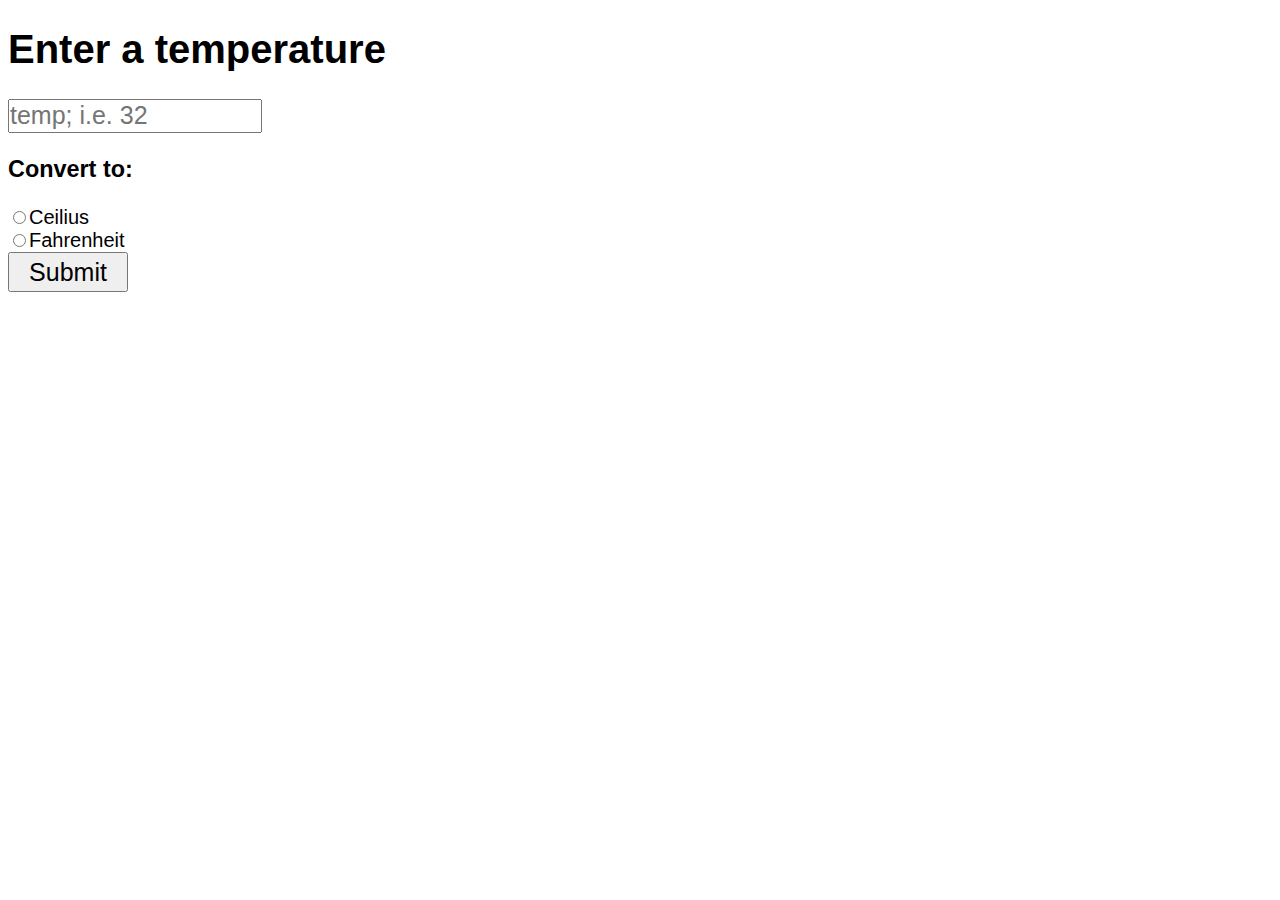
<file: converter/index.html>
<!DOCTYPE html>
<html lang="en">
<head>
    <meta charset="UTF-8">
    <meta name="viewport" content="width=device-width, initial-scale=1.0">
    <title>Document</title>
    <link rel="stylesheet" href="style.css">
</head>
<body>
    <h1>Enter a temperature</h1>
    <input type="text" id="input" placeholder="temp; i.e. 32"><br>
    
    <h3>Convert to:</h3>
    <label><input id="cel" type="radio" name="temps">Ceilius</label><br>
    <label><input id="feh" type="radio" name="temps">Fahrenheit</label><br>
    <button id="sbtbtn">Submit</button><br>
    
    <label id="answer"></label>


    <script src="index.js"></script>
</body>
</html>
</file>
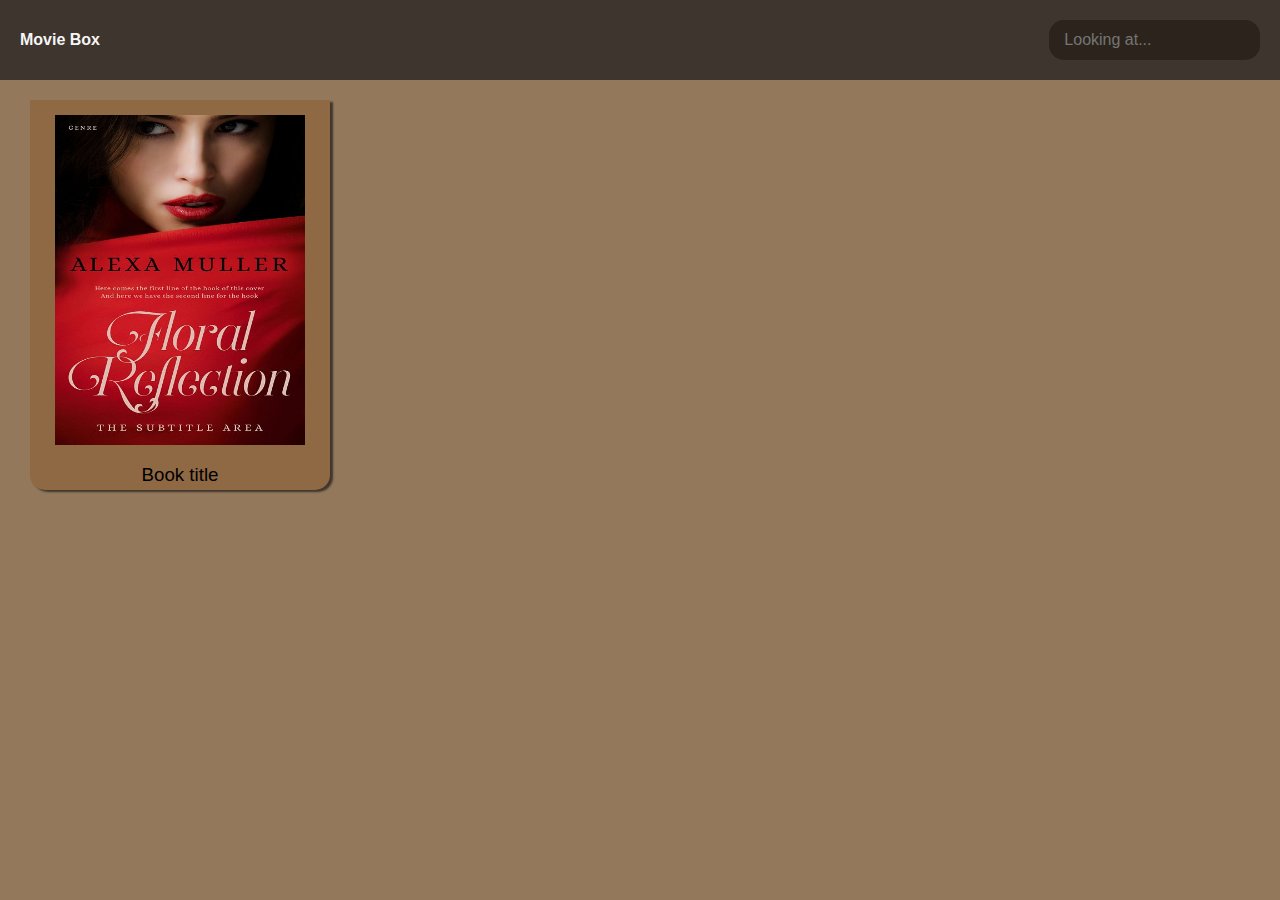
<file: Moviebox/index.html>
<!DOCTYPE html>
<html lang="en">
<head>
    <meta charset="UTF-8">
    <meta name="viewport" content="width=device-width, initial-scale=1.0">
    <title>Window Library</title>
    <link rel="stylesheet" href="style.css">
</head>
<body>
    <header>
        <div class="topnav">
            <a id="logo" href="#">Movie Box</a>
            <form action="">
                <input id="searchbar" type="text" placeholder="   Looking at...">
            </form>
        </div>
    </header>

    <section>
        <div id="card">
            <img src="image.jpg">
            <h3>Book title</h3>
        </div>
    </section>





    <script src="index.js"></script>
</body>
</html>
</file>
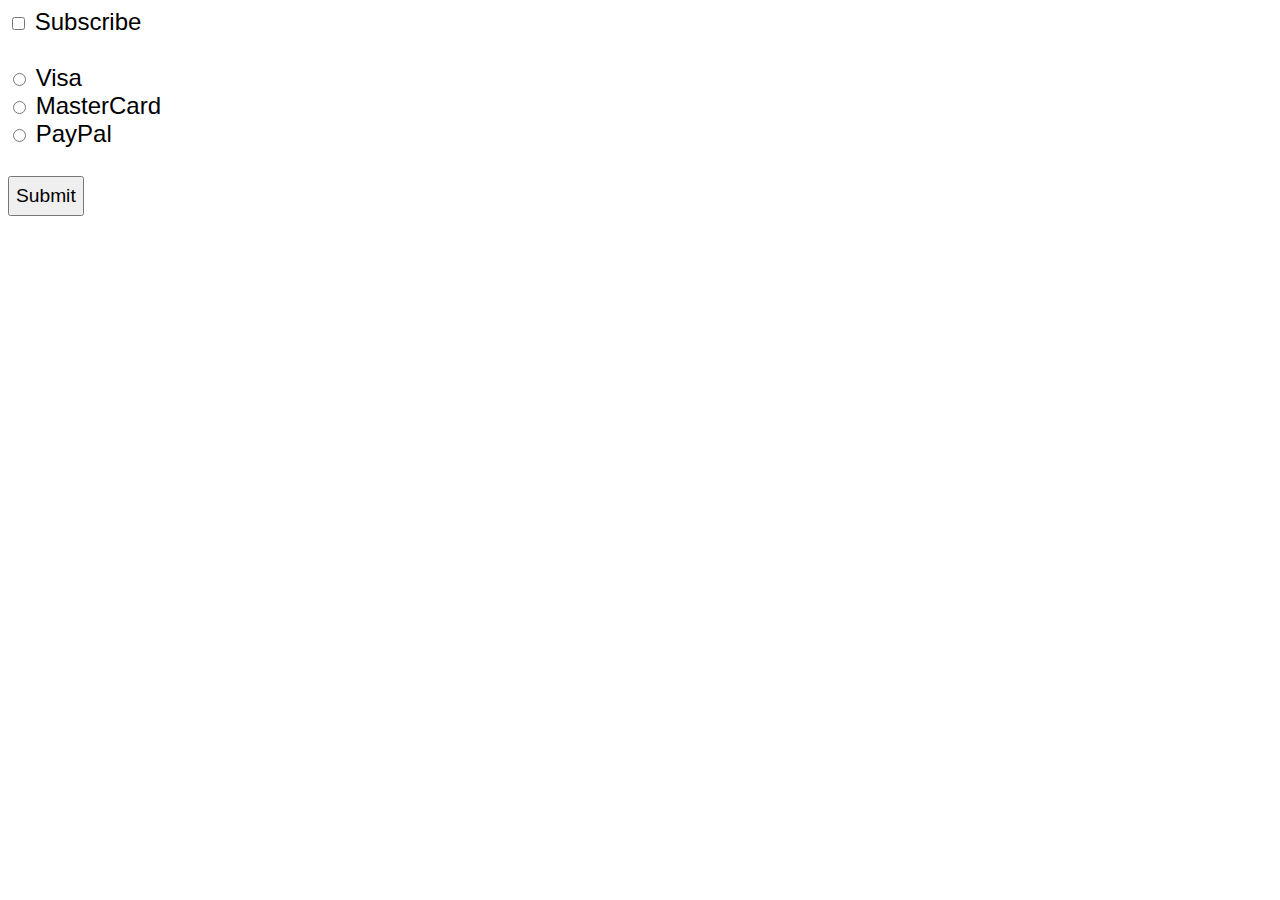
<file: new/index.html>
<!DOCTYPE html>
<html lang="en">
<head>
    <meta charset="UTF-8">
    <meta name="viewport" content="width=device-width, initial-scale=1.0">
    <title>Hello JS</title>
    <link rel="stylesheet" href="style.css">

</head>
<body>
    <input type="checkbox" id="check">
    <label for="check">Subscribe</label><br><br>
    <input type="radio" id="visabtn" name="choose">
    <label for="visabtn">Visa</label><br>
    <input type="radio" id="mastercardbtn" name="choose">
    <label for="mastercardbtn">MasterCard</label><br>
    <input type="radio" id="paypalbtn"  name="choose">
    <label for="paypalbtn">PayPal</label><br><br>

    <button id="submitbtn">Submit</button><br><br>

    <p id="subresult"></p>
    <p id="payresult"></p>



    <script src="index.js"></script>
</body>
</html>
</file>
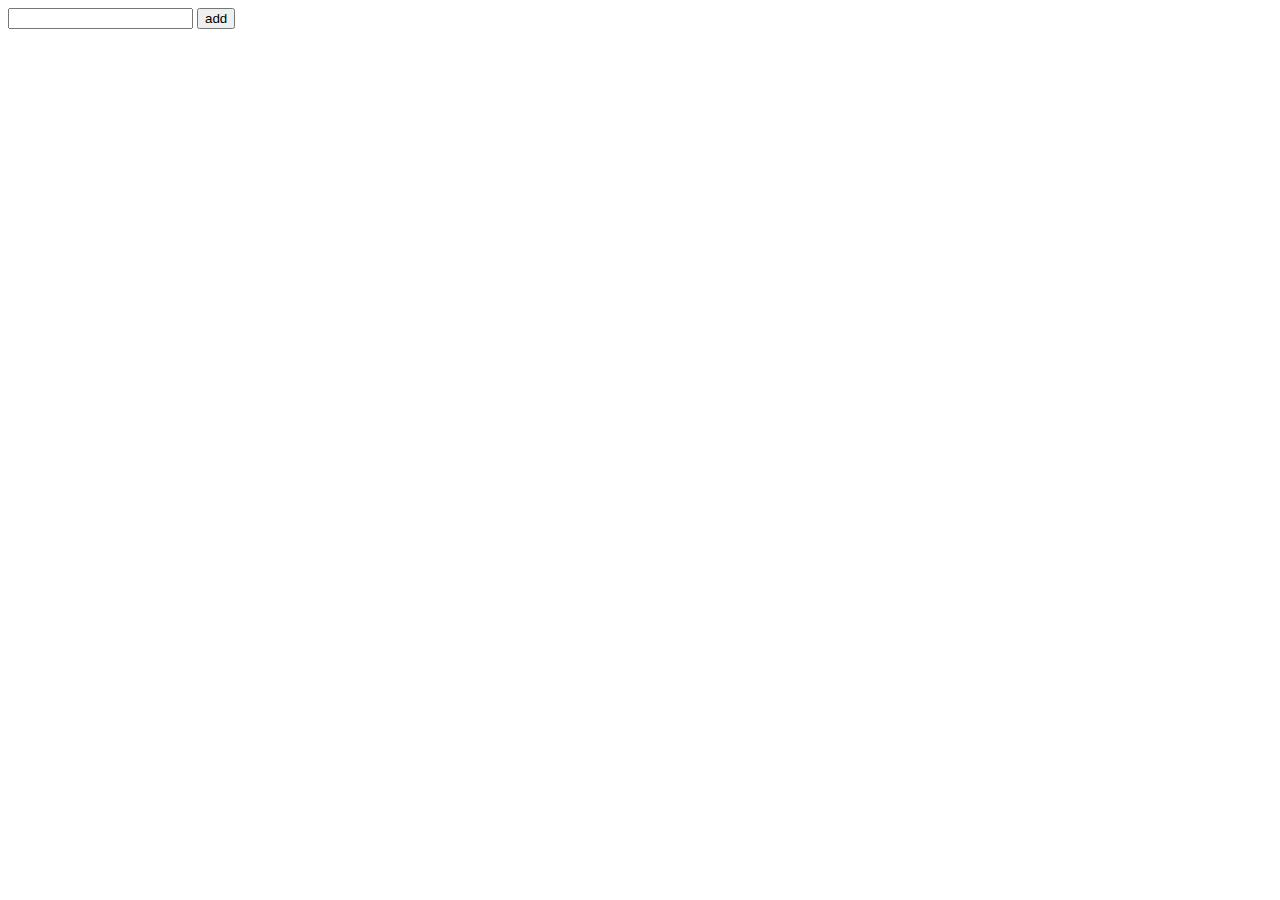
<file: pen/index.html>
<!DOCTYPE html>
<html lang="en">
<head>
    <meta charset="UTF-8">
    <meta name="viewport" content="width=device-width, initial-scale=1.0">
    <title>Hello JS</title>
    <link rel="stylesheet" href="style.css">
</head>
<body>
    <!-- <h1>Menu</h1>
    <h3>fruits</h3>
    <input type="radio" name="fruit" id="apple">
    <label for="apple">apple</label><br>
    <input type="radio" name="fruit" id="lemon">
    <label for="lemon">lemon</label><br>
    <input type="radio" name="fruit" id="banana">
    <label for="banana">banana</label>

    <h3>desserts</h3>
    <ul>
        <li>ice cream</li>
        <li>chocolate</li>
        <li>pie</li>
    </ul>
    <h3>veges</h3>
    <div class="veges">carrots</div>
    <div class="veges">okra</div>
    <div class="veges">onion</div> -->

    <!-- <ul id="fruits">
        <li>apple</li>
        <li>mango</li>
        <li>grape</li>
    </ul> -->
<!-- 
    <button id="mybtn">toggle</button>
    <img src="pic.webp" id="mypic" style="visibility:hidden">
    <p>press the button</p>

     -->


        <input type="text"  id="box">
        <button id="add">add</button>

        <div id="list"></div>


    <script src="index.js"></script>
</body>
</html>
</html>
</file>
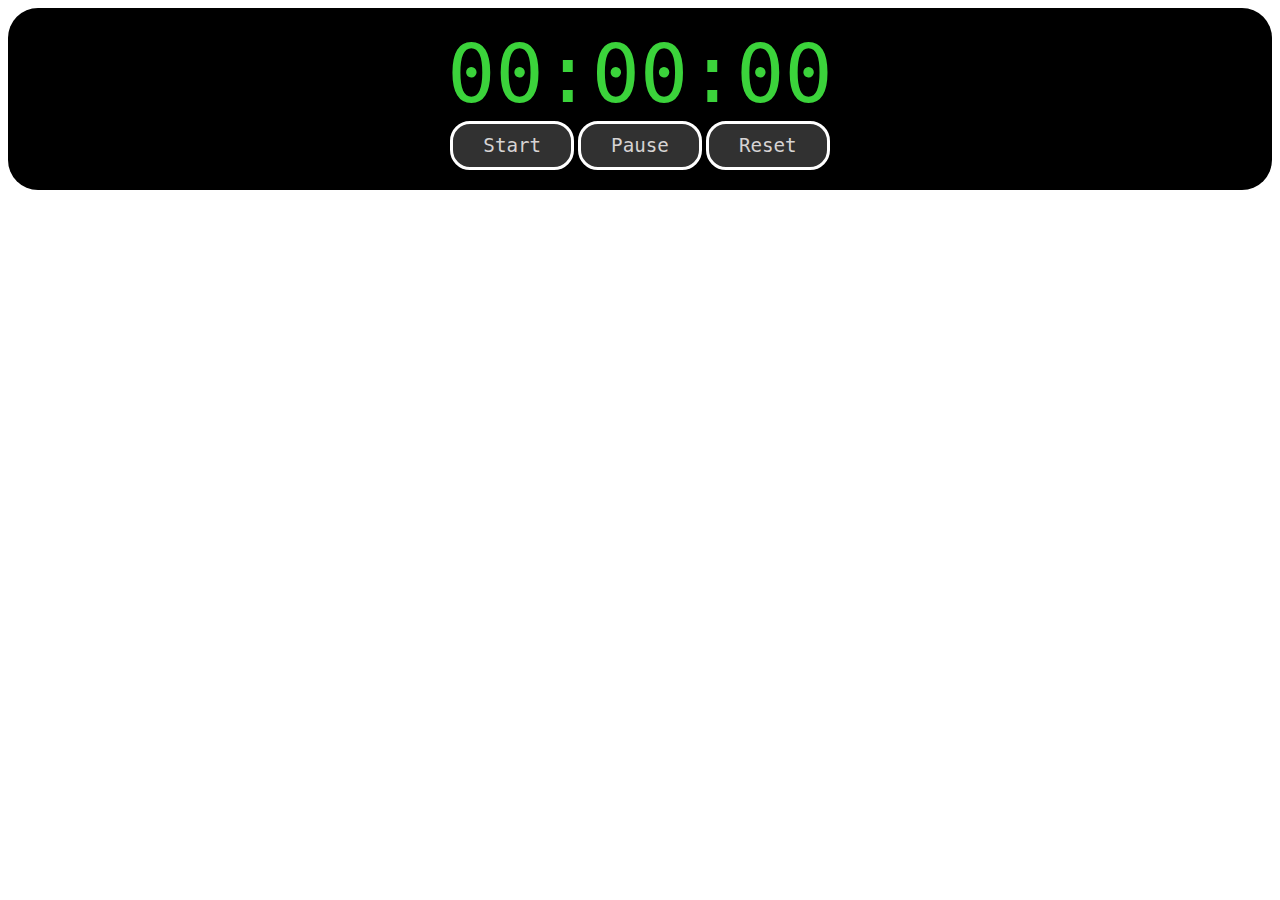
<file: stopWatch/index.html>
<!DOCTYPE html>
<html lang="en">
<head>
    <meta charset="UTF-8">
    <meta name="viewport" content="width=device-width, initial-scale=1.0">
    <title>Document</title>
    <link rel="stylesheet" href="style.css">
</head>
<body>
    <div id="container">
        <div id="display">00:00:00</div>
        <button class="btn" id="startbtn">Start</button>
        <button class="btn" id="pausebtn">Pause</button>
        <button class="btn" id="resetbtn">Reset</button>
        
    </div>


    <script src="index.js"></script>
</body>
</html>
</file>
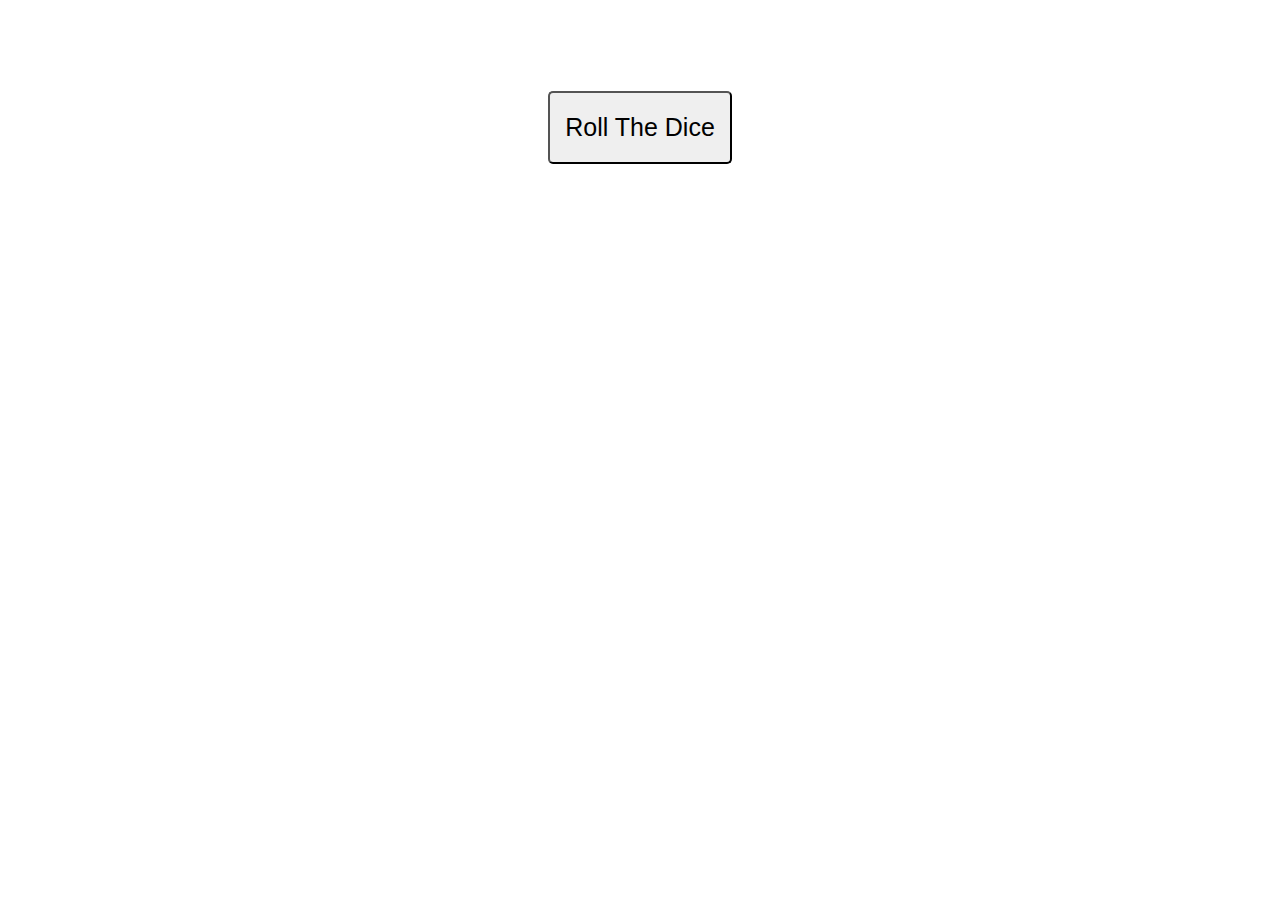
<file: ThreeDices/index.html>
<!DOCTYPE html>
<html lang="en">
<head>
    <meta charset="UTF-8">
    <meta name="viewport" content="width=device-width, initial-scale=1.0">
    <title>Hello JS</title>
    <link rel="stylesheet" href="style.css">
</head>
<body>
    <label class="mylabel" id="label1"></label>
    <label class="mylabel" id="label2"></label>
    <label class="mylabel" id="label3"></label>
    <br>

    <button id="btn">Roll The Dice</button>

    <script src="index.js"></script>
</body>
</html>
</file>
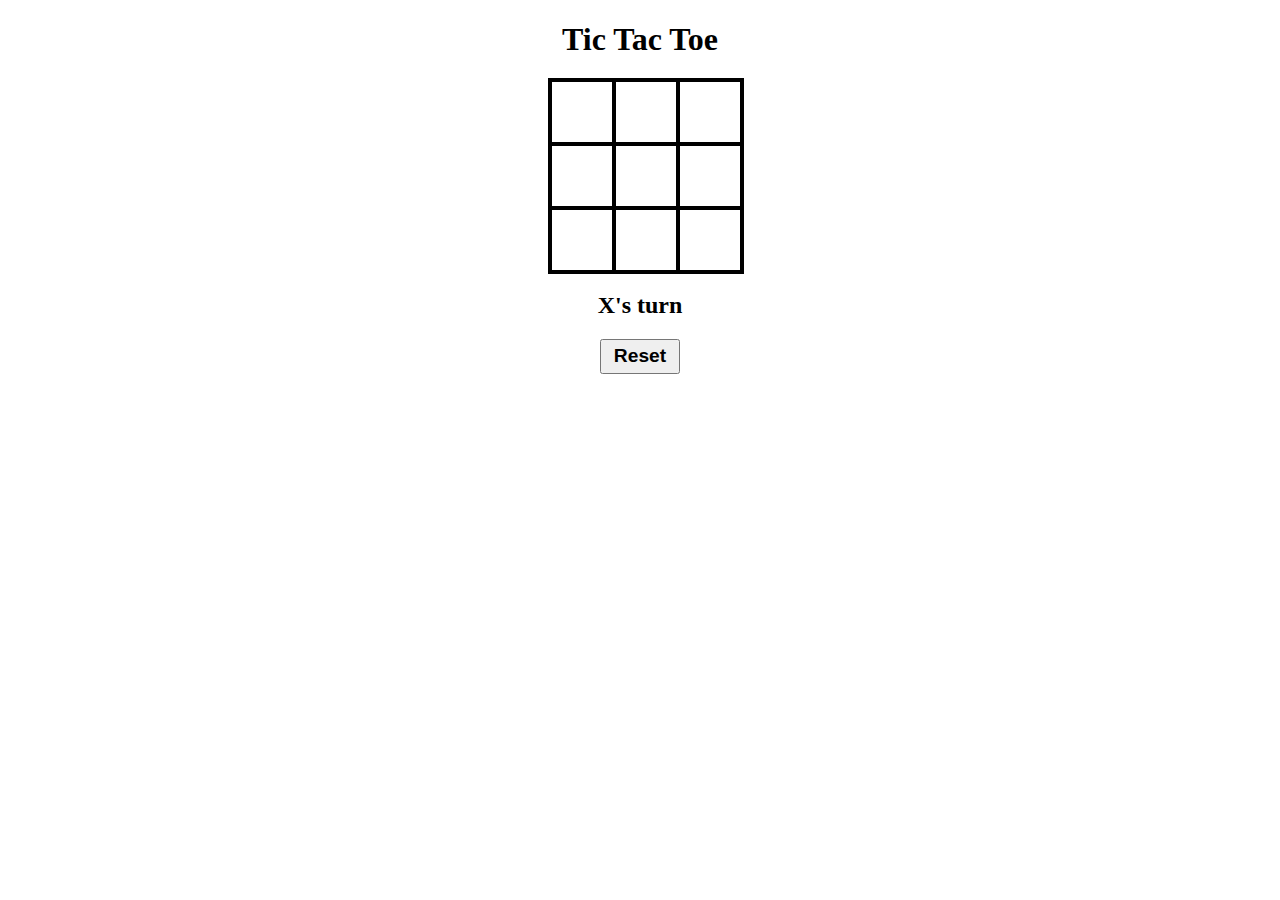
<file: TicTacToe/index.html>
<!DOCTYPE html>
<html lang="en">
<head>
    <meta charset="UTF-8">
    <meta name="viewport" content="width=device-width, initial-scale=1.0">
    <title>Document</title>
    <link rel="stylesheet" href="style.css">
</head>
<body>
    <div id="content">
        <h1>Tic Tac Toe</h1>
        <div id="container">
            <div cellIndex="0" class="cell"></div>
            <div cellIndex="1" class="cell"></div>
            <div cellIndex="2" class="cell"></div>
            <div cellIndex="3" class="cell"></div>
            <div cellIndex="4" class="cell"></div>
            <div cellIndex="5" class="cell"></div>
            <div cellIndex="6" class="cell"></div>
            <div cellIndex="7" class="cell"></div>
            <div cellIndex="8" class="cell"></div>
        </div>
        <h2 id="result"></h2>
        <button id="reset">Reset</button>
    </div>


    <script src="index.js"></script>
</body>
</html>
</file>
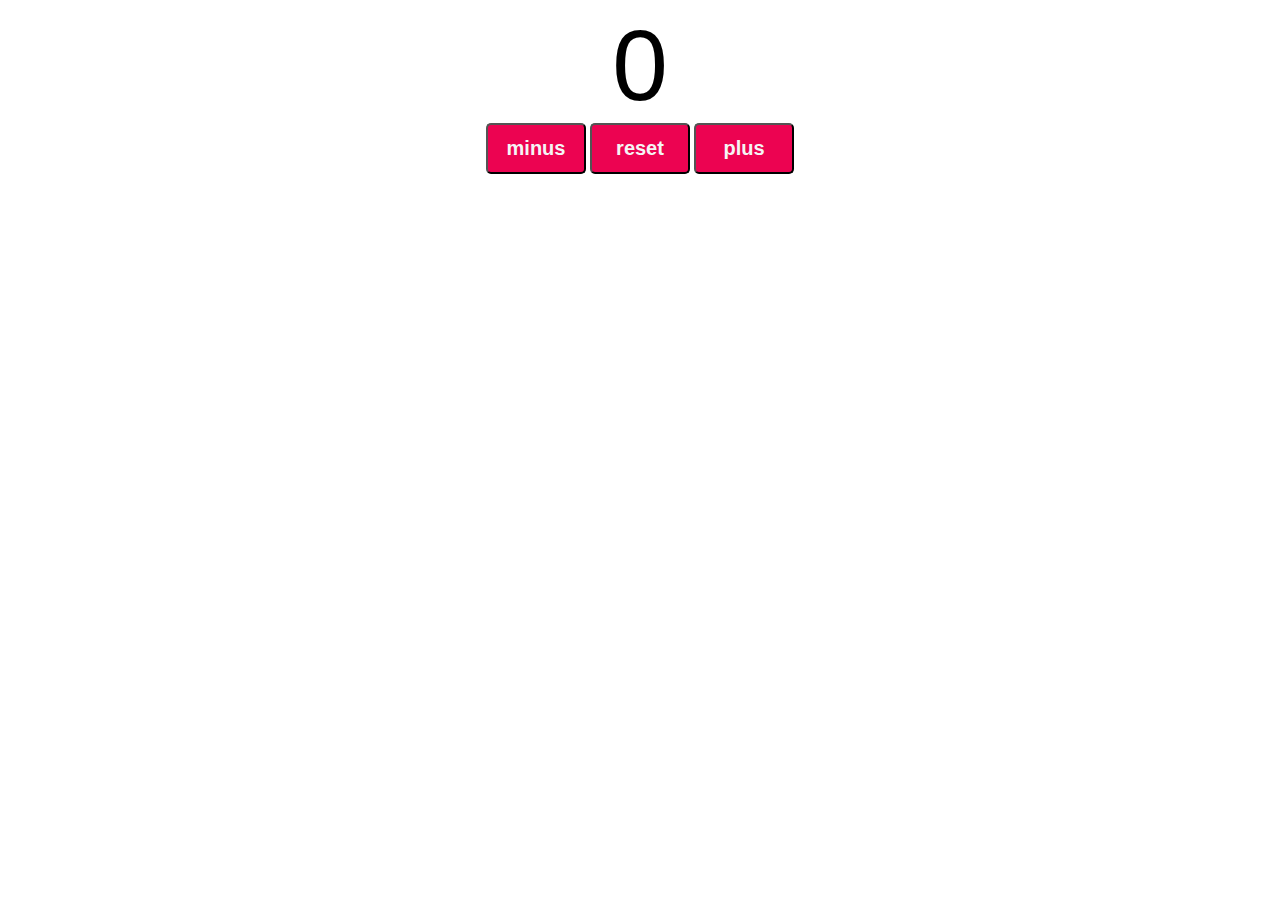
<file: CountingApp/CountingApp.html>
<!DOCTYPE html>
<html lang="en">
<head>
    <meta charset="UTF-8">
    <meta name="viewport" content="width=device-width, initial-scale=1.0">
    <title>My website</title>
    <link rel="stylesheet" href="CA.css">
</head>
<body>
    <label id="count">0</label>
    <div id="btns">
        <button id="minus" class="btn">minus</button>
        <button id="reset" class="btn">reset</button>
        <button id="plus" class="btn">plus</button>

    </div>

    <script src="CountingApp.js"></script>
</body>
</html>
</file>
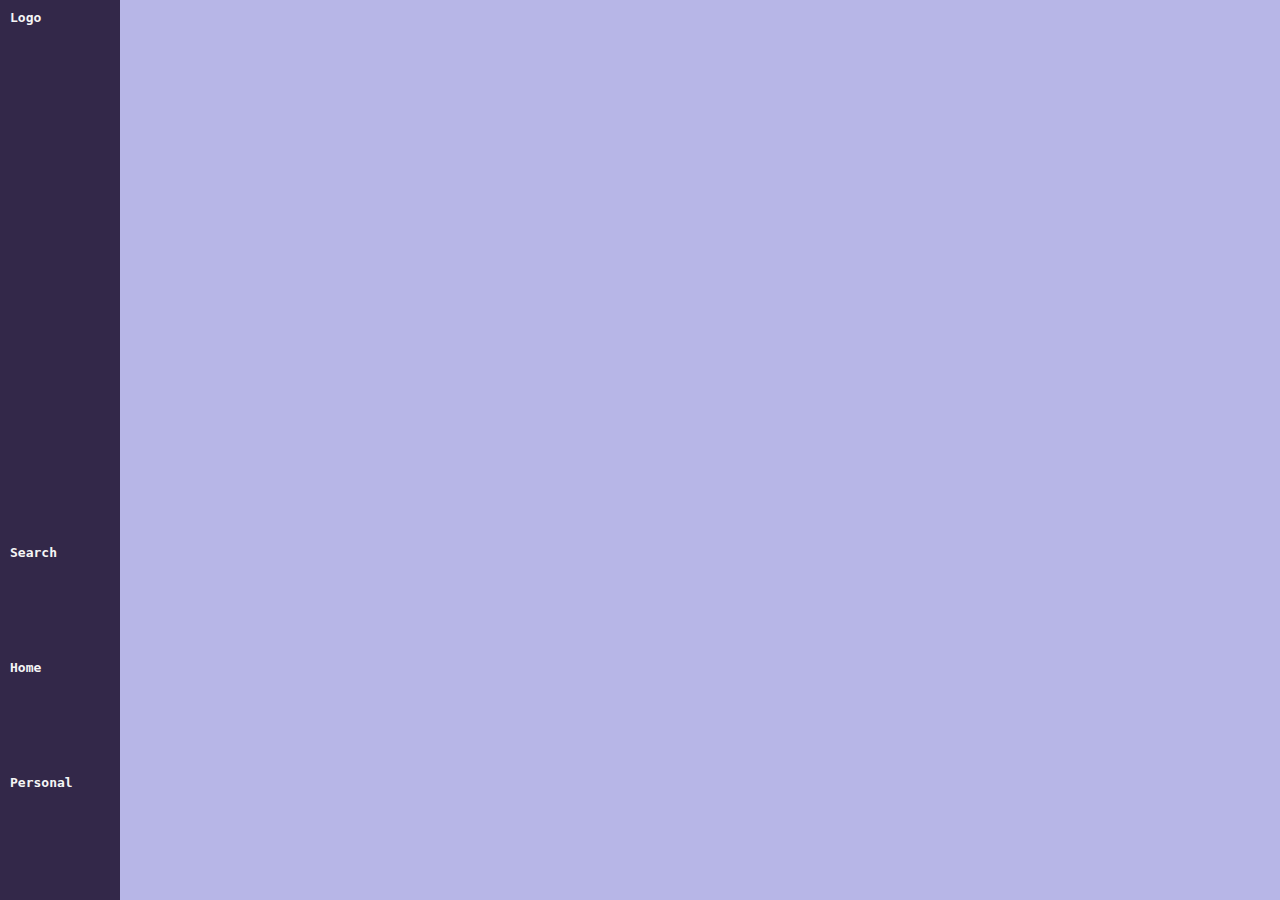
<file: Personal Library/home.html>
<!DOCTYPE html>
<html lang="en">

<head>
    <meta charset="UTF-8">
    <meta name="viewport" content="width=device-width, initial-scale=1.0">
    <title>Home</title>
    <link rel="stylesheet" href="style.css">

</head>

<body>
    <div class="navbar">
        <div class="logo">
            <a href="#">Logo</a>
        </div>

        <ul>
            <li><a href="search.html">Search</a></li>
            <li><a href="home.html">Home</a></li>
            <li><a href="Myspace.html">Personal</a></li>
        </ul>
    </div>

    <main>
        <section id="home">
            
        </section>

    </main>


    <script src="index.js"></script>
</body>

</html>
</file>
<file: converter/style.css>
body{
    font-family: sans-serif;
    font-size: 125%;
}

#input{
    margin: 0;
    padding: 0%;
    width: 250px;
    height: 30px;
    font-size: 125%;
}
#sbtbtn{
    width: 120px;
    height: 40px;
    font-size: 125%;
}
</file>
<file: Moviebox/style.css>
*{
    box-sizing: border-box;
    font-family: sans-serif;
  
}
body {
    background-color: #93785B;
    margin: 0;
}

.topnav{
    position: fixed;
    top: 0;
    width: 100%;
    padding: 20px;
    display: flex;
    justify-content: space-between;
    background-color: #3E362E;
    margin-bottom: 50px;
    align-items: center;
}

img{
    padding: 15px 25px;
    width: 300px;
    height: 360px;
    
}
#card{
    margin-top: 100px;
    margin-left: 30px;
    background-color: #8f6844;
    width: 300px;
    height: 390px;
    border-radius: 0px 0px 15px 15px;
    text-align: center;
    box-shadow: 3px 2px 2px #3E362E;
}
h3{
    margin-top: 0;
    font-weight: lighter;

}
a{
    color: #2c241c;
    text-decoration: none;
    color: whitesmoke;
    font-weight: bolder;
}
#searchbar{
    height: 40px;
    border-radius: 15px;
    border: none;
    background-color: #2c241c;
    color: whitesmoke;
    font-size: 16px;
}
</file>
<file: new/style.css>
body{
    font-family: sans-serif;
    font-size: 1.5em;

}
#submitbtn{
    padding: 7px 6px;
    font-size: 0.8em;
}
</file>
<file: pen/style.css>
/* #calculator{
    height: 400px;
    width:240px;
    background-color: rgb(68, 65, 65);
    padding: 10px;
    display: grid;
    grid-template-columns: repeat(4, 1fr);
    grid-template-rows: repeat(5, 1fr);
    gap: 5px;
    border: 5px solid rgb(68, 65, 65);
    grid-template-areas: 
    "input input input input"
    ". . . ."
    ". . . ."
    ". . . ."
    ". . . ."
    ;

}

#input {
    border: 2px solid green;
    width: 230px;
    height: 59px;
    background-color: black;
    grid-area: input;

}

.buttons{
    background-color: yellow;
    border-radius: 50%;
    height: 50px;
    width: 50px;
} */
</file>
<file: stopWatch/style.css>
.btn{
    border: 3px solid rgb(255, 255, 255);
    color: rgb(214, 211, 211);
    background-color: rgb(49, 49, 49);
    padding: 10px 30px;
    border-radius: 20px;
    font-size: 120%;
    font-family: monospace, sans-serif;
    cursor: pointer;
}

#display{
    text-align: center;
    font-size: 500%;
    font-family: monospace, sans-serif;
    color: rgb(59, 211, 59);
}
#container{
    background-color: black;
    border-radius: 30px;
    text-align: center;
    padding: 20px;
}
</file>
<file: ThreeDices/style.css>
body{
    text-align:center;
    font-family: sans-serif;
}

#btn{
    padding: 20px 15px;
    font-size: 25px;
    border-radius: 5px;
    margin-top: 25px
}

.mylabel{
    font-size: 50px;
    padding-left: 15px;
    
}
</file>
<file: TicTacToe/style.css>
.cell{
    border: 2px solid;
    width: 60px;
    height: 60px;
    box-shadow: 0 0 0 2px;
    font-family: sans-serif, cursive;
    font-size: 55px;
}

#container{
    display: grid;
    grid-template-columns: repeat(3, auto);
    grid-template-rows: repeat(3, auto);
    width: 180px;
    margin: auto;
}

body{
    text-align: center;
}

#reset{
    width: 80px;
    height: 35px;
    font-size: 120%;
    font-weight: bold;
}
</file>
<file: CountingApp/CA.css>
#count{
    display: block;
    text-align: center;
    font-size: 100px;
    font-family: sans-serif;

}

#btns{
    text-align: center;
}

.btn{
    text-align: center;
    color: whitesmoke;
    border-radius: 5px;
    font-weight: bold;
    background-color: rgb(236, 3, 81);
    font-size: 20px;
    padding: 12px;
    width: 100px;
    cursor: pointer;
    transition: background-color 0.1s ease, transform 0.3s ease;

}
.btn:hover{
    background-color: rgb(241, 134, 170);
    transform: translateY(-8px);
}
</file>
<file: Personal Library/style.css>
*{
    box-sizing: border-box;
    margin: 0;
    padding: 0;
    font-family: monospace;

}
:root{
    --color-minor: rgb(42, 41, 109);
    --color-body: rgb(183, 182, 231);
} 
#searchresult{
    display: flex;
    align-items: center;
    justify-content: center;
    padding-top: 50vh;

    
}
#search{
    background-color: var(--color-minor);
    padding: 5px 10px;
    border-radius: 110px;
    width: 550px;
    height: 50px;
    display: flex;
    align-items: center;
    justify-content: space-between;
    box-shadow: 0 0 20px rgb(109, 111, 221);

    
}
#search:hover{
    box-shadow: 0 0 110px rgb(47, 2, 65);
    transition: box-shadow 0.5s ease-out;
    
}




#search input{
    font-size: 15px;
    border: none;
    outline: none;
    background-color: var(--color-minor);
    margin-left: 20px;
    color: whitesmoke;
    
}
#search input:focus {
    background-color: var(--color-minor);
    outline: none;
    color: whitesmoke;
}
#search input:hover {
    background-color: var(--color-minor);
    color: whitesmoke;
}

#searchbtn{
    border: none;
    outline: none;
    height: 40px;
    padding: 6px 15px;
    margin-right: 2px;
    border-radius: 110px;
    color: whitesmoke;
    background-color: rgb(108, 106, 233);
    
}
#searchbtn:hover{
    box-shadow: 0 0 10px rgb(12, 0, 0);
    transition: box-shadow 50ms ease;
}

#decks{
    /* 
    display: flex;
    align-items: center;
    flex-wrap: wrap;
    justify-content: center; */
    margin-top: -250px;
    display: grid;
    grid-template-columns: 190px 190px 190px 190px 190px;
    align-items: center;
    grid-gap: 30px;
    justify-content: center;
    

}
@media (max-width: 868px){
    #decks{
        grid-template-columns: repeat(3, 190px);
        grid-gap: 8px;
    }
    main{
        margin-left: 120px;


    }
    
   
}
@media (max-width: 568px) {
    #decks {
        grid-template-columns: repeat(2, 190px);
        grid-gap: 8px;
    }

    main {
        margin-left: 150px;

    }
    


}
#decks div{
    height: 370px;
    width: 190px;
    cursor: pointer;

}

#decks div:hover{
    transform: scale(1.05);
    box-shadow: 0px 0px 2px rgb(133, 133, 133);
    
}

#decks div h3{
    margin-top: 5px;
}


body {
    background-color: var(--color-body);   
}

main {
    background-color: var(--color-body);

    margin-right: 20px;

    
}


a{
    list-style: none;
    text-decoration: none;
    font-weight: bold;
    color: whitesmoke;

}

.navbar{
    display: flex;
    flex-direction: column;
    justify-content: space-between;
    min-width: 70px;
    height: 100vh;
    padding: 10px;
    background-color: rgb(51, 40, 73);
    transition: all 0.23s ease;
    position: fixed;
}
.navbar ul li{
    margin-bottom: 100px;
    list-style-type: none;
}
.navbar:hover{
    min-width: 120px;
    margin-right: 60px;
    
}
</file>
